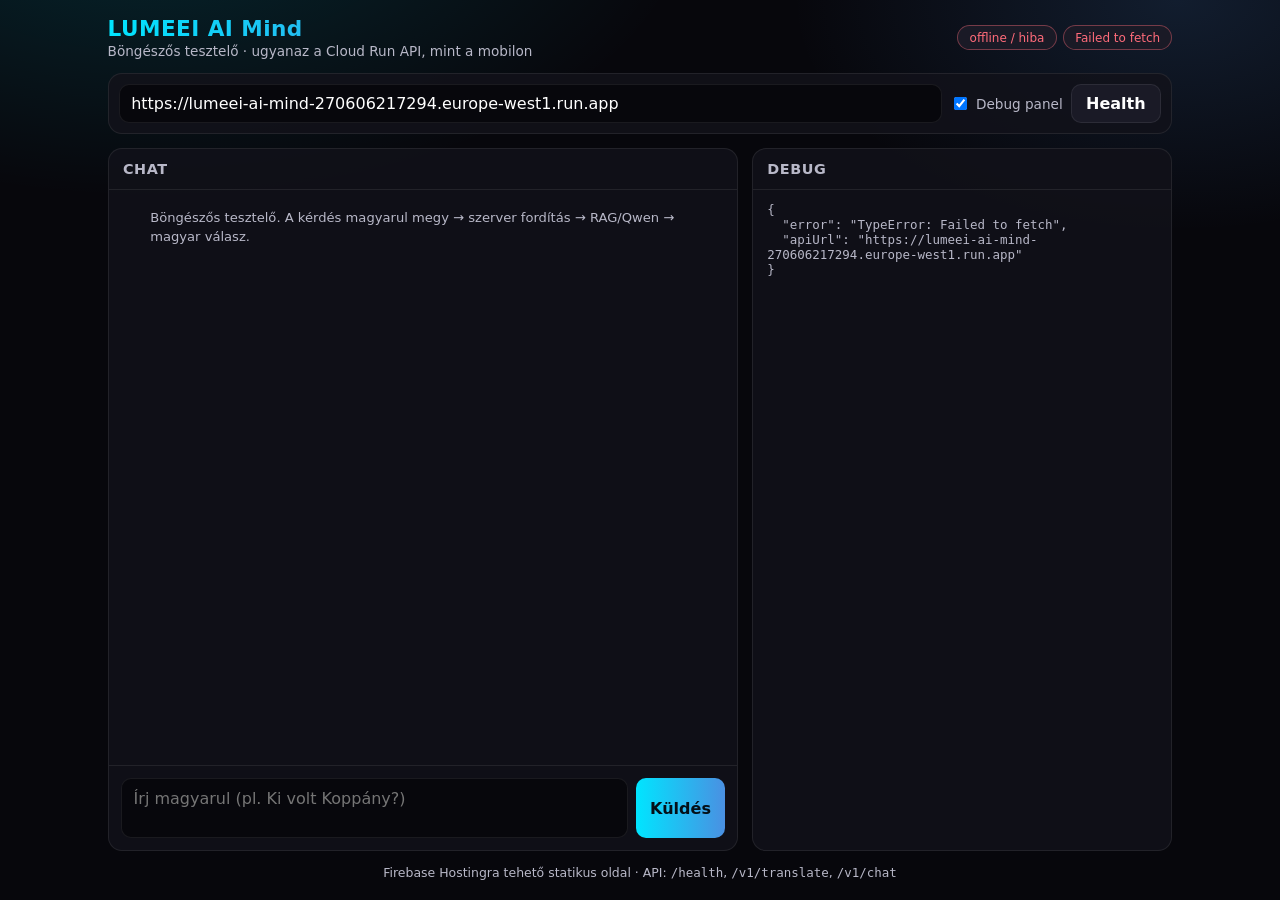
<file: web_tester/index.html>
<!DOCTYPE html>
<html lang="hu">
  <head>
    <meta charset="utf-8" />
    <meta name="viewport" content="width=device-width, initial-scale=1" />
    <meta name="description" content="LUMEEI AI Mind – böngészős tesztelő (Cloud Run)" />
    <title>LUMEEI AI Mind – Web tesztelő</title>
    <link rel="stylesheet" href="./styles.css" />
  </head>
  <body>
    <div id="app">
      <header class="topbar">
        <div class="brand">
          <h1>LUMEEI AI Mind</h1>
          <p>Böngészős tesztelő · ugyanaz a Cloud Run API, mint a mobilon</p>
        </div>
        <div class="health" id="healthPills" aria-live="polite">
          <span class="pill warn" id="pillOk">health…</span>
        </div>
      </header>

      <section class="settings" aria-label="API beállítások">
        <input
          id="apiUrl"
          type="url"
          spellcheck="false"
          placeholder="https://….run.app"
          aria-label="Cloud Run alap URL"
        />
        <label class="chk">
          <input id="showDebug" type="checkbox" checked />
          Debug panel
        </label>
        <button type="button" class="secondary" id="btnPing">Health</button>
      </section>

      <div class="workspace">
        <section class="panel" aria-label="Chat">
          <h2>Chat</h2>
          <div id="messages" role="log" aria-relevant="additions"></div>
          <form class="composer" id="chatForm">
            <textarea
              id="question"
              rows="2"
              placeholder="Írj magyarul (pl. Ki volt Koppány?)"
              required
            ></textarea>
            <button type="submit" id="btnSend">Küldés</button>
          </form>
        </section>

        <aside class="panel" id="debugPanel" aria-label="Debug">
          <h2>Debug</h2>
          <div id="debug">Indítsd a health ellenőrzést, majd kérdezz.</div>
        </aside>
      </div>

      <footer class="footer">
        Firebase Hostingra tehető statikus oldal · API:
        <code>/health</code>, <code>/v1/translate</code>, <code>/v1/chat</code>
      </footer>
    </div>

    <script src="./config.js"></script>
    <script src="./app.js"></script>
  </body>
</html>
</file>
<file: web_tester/styles.css>
:root {
  --void: #07070c;
  --surface: #12121a;
  --elevated: #1a1a26;
  --cyan: #00e5ff;
  --blue: #4a90e2;
  --text: #ffffff;
  --muted: #b8b8c8;
  --danger: #ff6b7a;
  --ok: #3ddc97;
  --warn: #f0c14b;
  --border: rgba(255, 255, 255, 0.08);
  --radius: 14px;
  --font: "Segoe UI", system-ui, -apple-system, sans-serif;
  --mono: ui-monospace, "Cascadia Code", Consolas, monospace;
}

*,
*::before,
*::after {
  box-sizing: border-box;
}

html,
body {
  height: 100%;
  margin: 0;
}

body {
  font-family: var(--font);
  color: var(--text);
  background:
    radial-gradient(900px 480px at 12% -10%, rgba(0, 229, 255, 0.14), transparent 60%),
    radial-gradient(700px 420px at 92% 0%, rgba(74, 144, 226, 0.16), transparent 55%),
    var(--void);
}

#app {
  max-width: 1100px;
  margin: 0 auto;
  min-height: 100%;
  display: grid;
  grid-template-rows: auto auto 1fr auto;
  padding: 1rem 1.1rem 1.25rem;
  gap: 0.85rem;
}

.topbar {
  display: flex;
  flex-wrap: wrap;
  align-items: center;
  justify-content: space-between;
  gap: 0.75rem;
}

.brand {
  display: flex;
  flex-direction: column;
  gap: 0.15rem;
}

.brand h1 {
  margin: 0;
  font-size: 1.35rem;
  letter-spacing: 0.02em;
  background: linear-gradient(90deg, var(--cyan), var(--blue));
  -webkit-background-clip: text;
  background-clip: text;
  color: transparent;
}

.brand p {
  margin: 0;
  color: var(--muted);
  font-size: 0.85rem;
}

.health {
  display: flex;
  flex-wrap: wrap;
  gap: 0.4rem;
  align-items: center;
}

.pill {
  border: 1px solid var(--border);
  background: var(--elevated);
  color: var(--muted);
  border-radius: 999px;
  padding: 0.28rem 0.7rem;
  font-size: 0.75rem;
}

.pill.ok {
  color: var(--ok);
  border-color: rgba(61, 220, 151, 0.35);
}

.pill.bad {
  color: var(--danger);
  border-color: rgba(255, 107, 122, 0.4);
}

.pill.warn {
  color: var(--warn);
  border-color: rgba(240, 193, 75, 0.4);
}

.settings {
  display: grid;
  grid-template-columns: 1fr auto auto;
  gap: 0.5rem;
  align-items: center;
  background: rgba(18, 18, 26, 0.85);
  border: 1px solid var(--border);
  border-radius: var(--radius);
  padding: 0.65rem;
}

.settings input[type="url"],
.settings select {
  width: 100%;
  border: 1px solid var(--border);
  background: var(--void);
  color: var(--text);
  border-radius: 10px;
  padding: 0.55rem 0.7rem;
  font: inherit;
}

.settings label.chk {
  display: flex;
  align-items: center;
  gap: 0.4rem;
  color: var(--muted);
  font-size: 0.85rem;
  white-space: nowrap;
}

button {
  font: inherit;
  cursor: pointer;
  border: none;
  border-radius: 10px;
  padding: 0.55rem 0.9rem;
  color: #041018;
  background: linear-gradient(90deg, var(--cyan), var(--blue));
  font-weight: 600;
}

button.secondary {
  background: var(--elevated);
  color: var(--text);
  border: 1px solid var(--border);
}

button:disabled {
  opacity: 0.55;
  cursor: not-allowed;
}

.workspace {
  display: grid;
  grid-template-columns: minmax(0, 1.35fr) minmax(260px, 0.9fr);
  gap: 0.85rem;
  min-height: 0;
}

@media (max-width: 860px) {
  .workspace {
    grid-template-columns: 1fr;
  }

  .settings {
    grid-template-columns: 1fr;
  }
}

.panel {
  background: rgba(18, 18, 26, 0.88);
  border: 1px solid var(--border);
  border-radius: var(--radius);
  min-height: 0;
  display: flex;
  flex-direction: column;
  overflow: hidden;
}

.panel h2 {
  margin: 0;
  padding: 0.75rem 0.9rem;
  font-size: 0.9rem;
  color: var(--muted);
  border-bottom: 1px solid var(--border);
  letter-spacing: 0.04em;
  text-transform: uppercase;
}

#messages {
  flex: 1;
  overflow-y: auto;
  padding: 0.9rem;
  display: flex;
  flex-direction: column;
  gap: 0.7rem;
}

.msg {
  max-width: 92%;
  padding: 0.7rem 0.85rem;
  border-radius: 12px;
  line-height: 1.45;
  white-space: pre-wrap;
  word-break: break-word;
}

.msg.user {
  align-self: flex-end;
  background: linear-gradient(135deg, rgba(0, 229, 255, 0.22), rgba(74, 144, 226, 0.28));
  border: 1px solid rgba(0, 229, 255, 0.25);
}

.msg.bot {
  align-self: flex-start;
  background: var(--elevated);
  border: 1px solid var(--border);
}

.msg.meta {
  align-self: center;
  color: var(--muted);
  font-size: 0.82rem;
  background: transparent;
  border: none;
  padding: 0.2rem;
}

.composer {
  display: grid;
  grid-template-columns: 1fr auto;
  gap: 0.5rem;
  padding: 0.75rem;
  border-top: 1px solid var(--border);
}

.composer textarea {
  resize: none;
  min-height: 52px;
  max-height: 140px;
  border: 1px solid var(--border);
  background: var(--void);
  color: var(--text);
  border-radius: 10px;
  padding: 0.65rem 0.75rem;
  font: inherit;
}

#debug {
  flex: 1;
  overflow: auto;
  padding: 0.75rem 0.9rem;
  font-family: var(--mono);
  font-size: 0.78rem;
  color: var(--muted);
  white-space: pre-wrap;
  word-break: break-word;
}

.footer {
  color: var(--muted);
  font-size: 0.78rem;
  text-align: center;
}

.footer a {
  color: var(--cyan);
}
</file>
